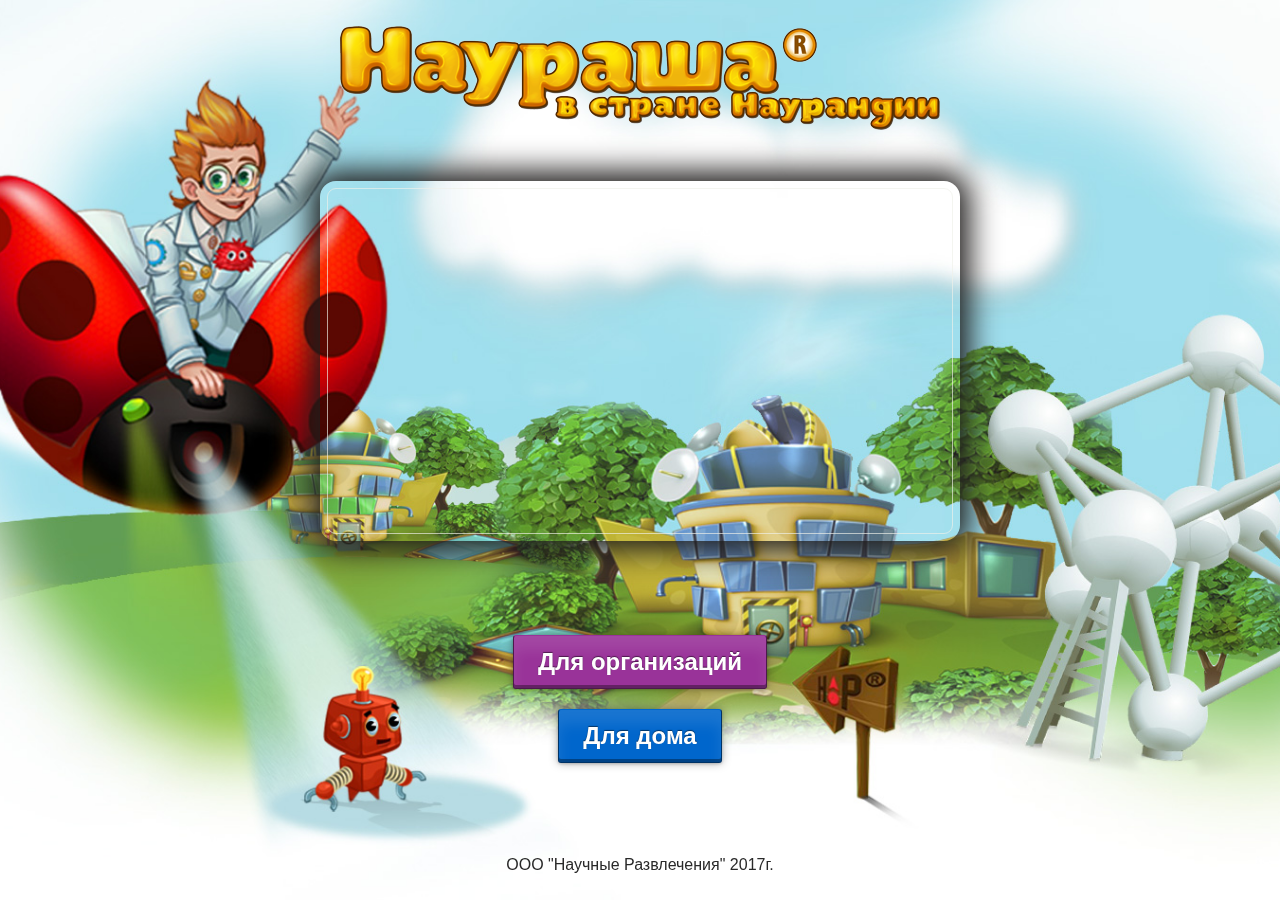
<file: index/index.html>
<!DOCTYPE html>
<html>

<head>
    <title>Наураша главная</title>
    <link rel="stylesheet" href="styles.css">
</head>

<body class="index">
<img src="images/naura.png" alt="Наураша в стране Наурандии">
    <iframe allowfullscreen="" frameborder="0" height="360" src="https://www.youtube.com/embed/H0CduV9hsiM" width="640"></iframe>
    <div class="chunky">
        <div class="chunky19"><a href='http://org.naurasha.ru'>Для организаций</a></div>
        <div class="chunky16"><a href='http://dom.naurasha.ru'>Для дома</a></div>
    </div>
    <div>ООО "Научные Развлечения" 2017г.</div>
</body>

</html>
<!-- Yandex.Metrika counter -->
<script type="text/javascript">
    (function (d, w, c) {
        (w[c] = w[c] || []).push(function() {
            try {
                w.yaCounter44865370 = new Ya.Metrika({
                    id:44865370,
                    clickmap:true,
                    trackLinks:true,
                    accurateTrackBounce:true,
                    webvisor:true
                });
            } catch(e) { }
        });

        var n = d.getElementsByTagName("script")[0],
            s = d.createElement("script"),
            f = function () { n.parentNode.insertBefore(s, n); };
        s.type = "text/javascript";
        s.async = true;
        s.src = "https://mc.yandex.ru/metrika/watch.js";

        if (w.opera == "[object Opera]") {
            d.addEventListener("DOMContentLoaded", f, false);
        } else { f(); }
    })(document, window, "yandex_metrika_callbacks");
</script>
<noscript><div><img src="https://mc.yandex.ru/watch/44865370" style="position:absolute; left:-9999px;" alt="" /></div></noscript>
<!-- /Yandex.Metrika counter -->
</file>
<file: index/styles.css>
html,
 body {
     margin: 0;
     padding: 0;
     height: 100%;
     font-family: "Tahoma", sans-serif;
     color: #292929;
 }
 
 body.index {
     display: flex;
     height: 100%;
     flex-direction: column;
     justify-content: space-around;
     align-items: center;
     background-image: url('images/index_bg.jpg');
     background-repeat: no-repeat;
     background-position: center;
     background-size: cover;
 }
 
 .index iframe {
     outline: 1px solid rgba(239, 240, 232, 0.67);
     outline-offset: -8px;
     border-radius: 1em;
     box-shadow: 0px 0px 30px 10px #201e1d;
 }
 
 .chunky {
     width: 100%;
     display: flex;
     justify-content: center;
     align-items: center;
         flex-direction: column;
 }
 
 .index .chunky {
     margin: 2em;
 }
 
 .chunky button {
     margin: 0 !important;
     padding: 0 !important;
     background-color: #ec1a26 !important;
     border: 0 !important;
 }
 
 .chunky a,
 .chunky button {
     /* Normal State */
     display: block;
     padding: .5em 1em;
     margin: 10px;
     width: auto;
     height: auto;
     color: #fff;
     font-family: Arial, Helvetica, sans-serif;
     font-size: 1.5em;
     font-weight: bold;
     font-style: normal;
     font-smoothing: antialiased;
     -webkit-font-smoothing: antialiased;
     -moz-font-smoothing: antialiased;
     -o-font-smoothing: antialiased;
     -ms-font-smoothing: antialiased;
     text-decoration: none;
     text-shadow: 0 -1px 1px rgba(0, 0, 0, 0.50);
     border-radius: 3px;
     -webkit-border-radius: 3px;
     -moz-border-radius: 3px;
     -o-border-radius: 3px;
     -ms-border-radius: 3px;
     border: 1px solid rgba(0, 0, 0, 0.50);
     border-top: 1px solid rgba(0, 0, 0, 0.001);
     box-shadow: 0 0 10px rgba(0, 0, 0, 0.35), 0px 1px 3px rgba(0, 0, 0, 0.18), inset 0px -3px 0px rgba(0, 0, 0, 0.35), inset 0px 14px 14px rgba(255, 255, 255, 0.10);
     -webkit-box-shadow: 0 0 10px rgba(0, 0, 0, 0.35), 0px 1px 3px rgba(0, 0, 0, 0.18), inset 0px -3px 0px rgba(0, 0, 0, 0.35), inset 0px 14px 14px rgba(255, 255, 255, 0.10);
     -moz-box-shadow: 0 0 10px rgba(0, 0, 0, 0.35), 0px 1px 3px rgba(0, 0, 0, 0.18), inset 0px -3px 0px rgba(0, 0, 0, 0.35), inset 0px 14px 14px rgba(255, 255, 255, 0.10);
     -o-box-shadow: 0 0 10px rgba(0, 0, 0, 0.35), 0px 1px 3px rgba(0, 0, 0, 0.18), inset 0px -3px 0px rgba(0, 0, 0, 0.35), inset 0px 14px 14px rgba(255, 255, 255, 0.10);
     -ms-box-shadow: 0 0 10px rgba(0, 0, 0, 0.35), 0px 1px 3px rgba(0, 0, 0, 0.18), inset 0px -3px 0px rgba(0, 0, 0, 0.35), inset 0px 14px 14px rgba(255, 255, 255, 0.10);
     cursor: pointer;
 }
 
 .chunky a:hover {
     /* Hover State */
     box-shadow: 0 0 10px rgba(0, 0, 0, 0.35), 0px 1px 3px rgba(0, 0, 0, 0.18), inset 0px -3px 0px rgba(0, 0, 0, 0.35), inset 0px 14px 14px rgba(255, 255, 255, 0.25);
     -webkit-box-shadow: 0 0 10px rgba(0, 0, 0, 0.35), 0px 1px 3px rgba(0, 0, 0, 0.18), inset 0px -3px 0px rgba(0, 0, 0, 0.35), inset 0px 14px 14px rgba(255, 255, 255, 0.25);
     -moz-box-shadow: 0 0 10px rgba(0, 0, 0, 0.35), 0px 1px 3px rgba(0, 0, 0, 0.18), inset 0px -3px 0px rgba(0, 0, 0, 0.35), inset 0px 14px 14px rgba(255, 255, 255, 0.25);
     -o-box-shadow: 0 0 10px rgba(0, 0, 0, 0.35), 0px 1px 3px rgba(0, 0, 0, 0.18), inset 0px -3px 0px rgba(0, 0, 0, 0.35), inset 0px 14px 14px rgba(255, 255, 255, 0.25);
     -ms-box-shadow: 0 0 10px rgba(0, 0, 0, 0.35), 0px 1px 3px rgba(0, 0, 0, 0.18), inset 0px -3px 0px rgba(0, 0, 0, 0.35), inset 0px 14px 14px rgba(255, 255, 255, 0.25);
     -webkit-animation: glow 1s infinite ease-in-out;
     cursor: pointer;
 }
 
 .chunky a:active,
 .chunky button:active {
     /* Active State (clicked on) */
     border-top: 1px solid rgba(0, 0, 0, 0.55);
     -webkit-animation: none;
     cursor: pointer !important;
 }
 
 .chunky16 a {
     background: #0066cc
 }
 
 .chunky19 a {
     background: #993399
 }
 
 @-webkit-keyframes glow {
     0% {
         box-shadow: 0 0 10px rgba(0, 0, 0, 0.35), 0px 1px 3px rgba(0, 0, 0, 0.18), inset 0px -3px 0px rgba(0, 0, 0, 0.35), inset 0px 14px 14px rgba(255, 255, 255, 0.35);
         -webkit-box-shadow: 0 0 10px rgba(0, 0, 0, 0.35), 0px 1px 3px rgba(0, 0, 0, 0.18), inset 0px -3px 0px rgba(0, 0, 0, 0.35), inset 0px 14px 14px rgba(255, 255, 255, 0.35);
         -moz-box-shadow: 0 0 10px rgba(0, 0, 0, 0.35), 0px 1px 3px rgba(0, 0, 0, 0.18), inset 0px -3px 0px rgba(0, 0, 0, 0.35), inset 0px 14px 14px rgba(255, 255, 255, 0.35);
         -o-box-shadow: 0 0 10px rgba(0, 0, 0, 0.35), 0px 1px 3px rgba(0, 0, 0, 0.18), inset 0px -3px 0px rgba(0, 0, 0, 0.35), inset 0px 14px 14px rgba(255, 255, 255, 0.35);
         -ms-box-shadow: 0 0 10px rgba(0, 0, 0, 0.35), 0px 1px 3px rgba(0, 0, 0, 0.18), inset 0px -3px 0px rgba(0, 0, 0, 0.35), inset 0px 14px 14px rgba(255, 255, 255, 0.35);
     }
     100% {
         box-shadow: 0 0 10px rgba(0, 0, 0, 0.35), 0px 1px 3px rgba(0, 0, 0, 0.18), inset 0px -3px 0px rgba(0, 0, 0, 0.35), inset 0px 14px 14px rgba(255, 255, 255, 0.18);
         -webkit-box-shadow: 0 0 10px rgba(0, 0, 0, 0.35), 0px 1px 3px rgba(0, 0, 0, 0.18), inset 0px -3px 0px rgba(0, 0, 0, 0.35), inset 0px 14px 14px rgba(255, 255, 255, 0.18);
         -moz-box-shadow: 0 0 10px rgba(0, 0, 0, 0.35), 0px 1px 3px rgba(0, 0, 0, 0.18), inset 0px -3px 0px rgba(0, 0, 0, 0.35), inset 0px 14px 14px rgba(255, 255, 255, 0.18);
         -o-box-shadow: 0 0 10px rgba(0, 0, 0, 0.35), 0px 1px 3px rgba(0, 0, 0, 0.18), inset 0px -3px 0px rgba(0, 0, 0, 0.35), inset 0px 14px 14px rgba(255, 255, 255, 0.18);
         -ms-box-shadow: 0 0 10px rgba(0, 0, 0, 0.35), 0px 1px 3px rgba(0, 0, 0, 0.18), inset 0px -3px 0px rgba(0, 0, 0, 0.35), inset 0px 14px 14px rgba(255, 255, 255, 0.18);
     }
 }
</file>
